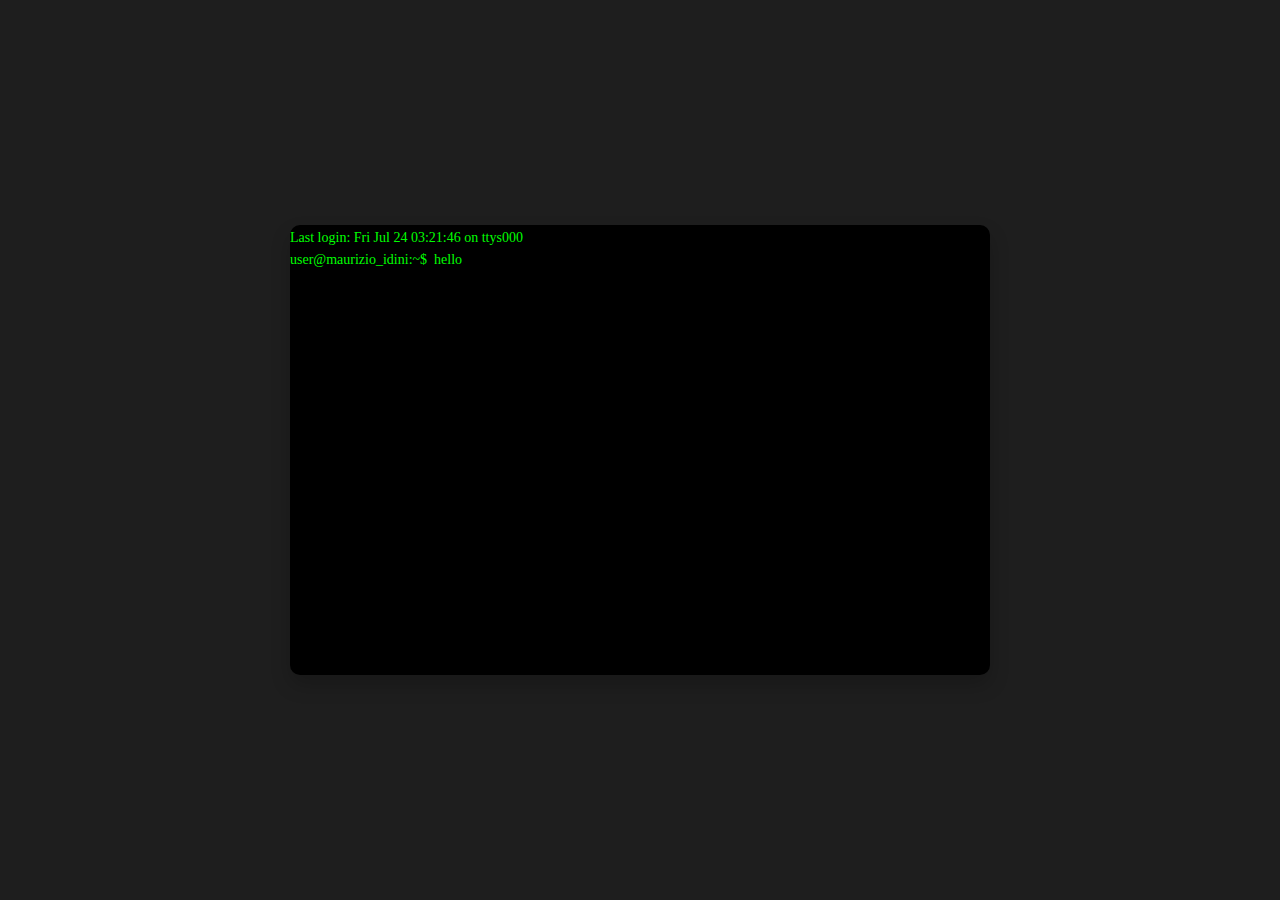
<file: home.html>
<!DOCTYPE html>
<html lang="it">
<head>
    <meta charset="UTF-8">
    <meta name="viewport" content="width=device-width, initial-scale=1.2">
    <title>Maurizio Idini</title>
    <link rel="stylesheet" href="css/style.css"></head>
<body>

    <div id="shell">
        <div id="output"></div>
        <div class="input-line">
            <span class="prompt">user@maurizio_idini:~$</span>
            <input type="text" id="commandInput" autofocus autocomplete="off" onkeydown="handleKeyPress(event)">
        </div>
    </div>

    <script src="script/script.js"></script>

</body>
</html>
</file>
<file: css/style.css>
body {
    background-color: #1e1e1e;
    color: #00ff00;
    font-family: 'Courier New', Courier, monospace;
    display: flex;
    justify-content: center;
    align-items: center;
    height: 100vh;
    margin: 0;
}
/* #shell {
    width: 80%;
    max-width: 800px;
    height: 400px;
    background-color: black;
    border: 2px solid #333;
    border-radius: 8px;
    padding: 20px;
    box-shadow: 0 4px 10px rgba(0, 0, 0, 0.5);
    overflow-y: scroll;
} */

#terminal-icon {
    position: absolute;
    top: 10px; /* 10px dal bordo superiore della pagina */
    left: 10px; /* 10px dal bordo destro della pagina */
    width: 50px; /* Regola la dimensione in base alle tue esigenze */
    height: auto;
    z-index: 0;
    opacity: 0;
}

#shell {
    width: 700px;
    height: 450px;

    background-color: black; /* Colore di sfondo del terminale */
    border-radius: 10px; /* Angoli arrotondati */
    box-shadow: 0 10px 20px rgba(0, 0, 0, 0.2); /* Ombra per profondità */
    position: relative;
    display: flex;
    flex-direction: column;
    overflow-y: scroll;
    font-family: "menlo";
    font-size: 14px;
    transition: transform 0.3s ease, opacity 0.3s ease;
}

/* Stile per la barra in alto del terminale (in stile MacOS) */
.terminal-header {
    display: flex;
    align-items: center;
    justify-content: space-between;
    padding: 5px 10px;
    background-color: #ececec; /* Colore chiaro della barra */
    border-top-left-radius: 10px;
    border-top-right-radius: 10px;
    border-bottom: 1px solid #ccc;
    position: sticky;
    top: 0; /* Mantiene la barra visibile durante lo scroll */
}

.terminal-title {
    flex: 1;
    text-align: center;
    font-size: 14px;
    color: #333;
    font-weight: bold;
    font-family: "menlo";
}

/* Barra minimizzata */
#minimizedBar {
    position: fixed;
    bottom: 20px;
    left: 20px;
    background-color: #ececec;
    padding: 0px;
    border-radius: 10px;
    font-family: "menlo";
    font-size: 14px;
    box-shadow: 0 4px 8px rgba(0, 0, 0, 0.3);
}

#restoreBtn {
    background-color: #ececec;
    font-family: "menlo";
    border: none;
    padding: 5px 10px;
    font-size: 14px;
    border-radius: 10px;
    cursor: pointer;
}

#restoreBtn:hover {
    background-color: #ccc;
}

.buttons {
    display: flex;
    gap: 8px;
}

.button {
    width: 12px;
    height: 12px;
    border-radius: 50%;
    position: relative;
    box-shadow: 0 1px 2px rgba(0, 0, 0, 0.2);
    cursor: pointer;
}

.button.close {
    background-color: #ff5f57; /* Colore chiusura */
}

.button.close:hover::after {
    color: white;
    content: "x";
    font-size: 10px;
    position: absolute;
    top: 0px;
    left: 3px;
}


.button.minimize {
    background-color: #ffbd2e; /* Colore minimizzazione */
}

.button.minimize:hover::after {
    color: white;
    content: "-";
    font-size: 10px;
    position: absolute;
    top: 0px;
    left: 3px;
}

.button.maximize {
    background-color: #28c840; /* Colore massimizzazione */
}

.button.maximize:hover::after {
    color: white;
    content: "+";
    font-size: 10px;
    position: absolute;
    top: 0px;
    left: 3px;
}

.input-line {
    display: flex;
    align-items: center; /* Assicura che il testo del prompt e l'input siano allineati */
    font-family: "menlo";
    font-size: 14px;
}

.prompt {
    margin-right: 5px;
    white-space: nowrap; /* Assicura che il prompt non vada a capo */
}

input {
    background-color: black;
    color: #00ff00;
    border: none;
    outline: none;
    font-family: "menlo";
    font-size: 14px;
    /* font-family: 'Courier New', Courier, monospace;
    font-size: 16px; */
    width: auto; /* Cambia width a auto così che l'input occupi solo lo spazio necessario */
    flex-grow: 1; /* Permette all'input di espandersi per occupare il resto dello spazio orizzontale */
}

input:focus {
    outline: none;
}
.output {
    margin: 5px 0;
    display: flex;
    align-items: center;
}

.output .prompt {
    margin-right: 5px;
    white-space: nowrap;
}

.output .command {
    white-space: pre-wrap; /* Mantieni lo spazio del testo inserito */
}

.input-line, .output {
    display: flex;
    align-items: center;
}

.prompt {
    margin-right: 5px;
    white-space: nowrap;
}

.command {
    white-space: pre-wrap; /* Mantieni lo spazio del testo inserito */
    flex-grow: 1; /* Assicurati che il comando occupi lo spazio rimanente */
}

a:link {
    color: #00ff00;
    background-color: transparent;
    text-decoration: underline;
}

a:visited {
    color: #00ff00;
    background-color: transparent;
    text-decoration: none;
}

a:hover {
    color: #00ff00;
    background-color: transparent;
    text-decoration: underline;
}

a:active {
    color: #00ff00;
    background-color: transparent;
    text-decoration: underline;
}
#shareButton {
    position: absolute;
    top: 20px;
    right: 20px;
    padding: 10px 20px;
    background-color: transparent;
    color: white;
    border: none;
    border-radius: 5px;
    cursor: pointer;
    font-size: 16px;
}

#shareButton i {
    margin-right: 1px;
}

#shareButton:hover {
    transform: scale(1.2);
}
#shareButton:active {
    color: white;
}

#hoverImage {
    position: fixed;
    bottom: 20px;
    right: 20px;
    width: 40px; /* Puoi modificare la dimensione come preferisci */
    height: auto;
    transition: 0.4s; /* Transizione fluida quando cambia immagine */
}

/* Cambia l'immagine quando il mouse passa sopra */
#hoverImage:hover {
    content: url('../images/final_logo_white.png'); /* Immagine alternativa quando il mouse è sopra */
    transition: 0.7s;
    width: 50px;
}

.controls {
    position: fixed;
    bottom: 20px;
    left: 50%;
    transform: scale(1.3) translateX(-50%);
    display: flex;
    gap: 15px;
}

.controls button {
    background-color: transparent;
    border: none;
    cursor: pointer;
    font-size: 28px; /* Dimensione icone */
    transition: transform 0.3s ease-in-out;
}

.controls button i {
    color: #ffffff;
    text-shadow: 0 4px 6px rgba(0, 0, 0, 0.3);
}

.controls button:hover {
    transform: scale(1.2);
}
</file>
